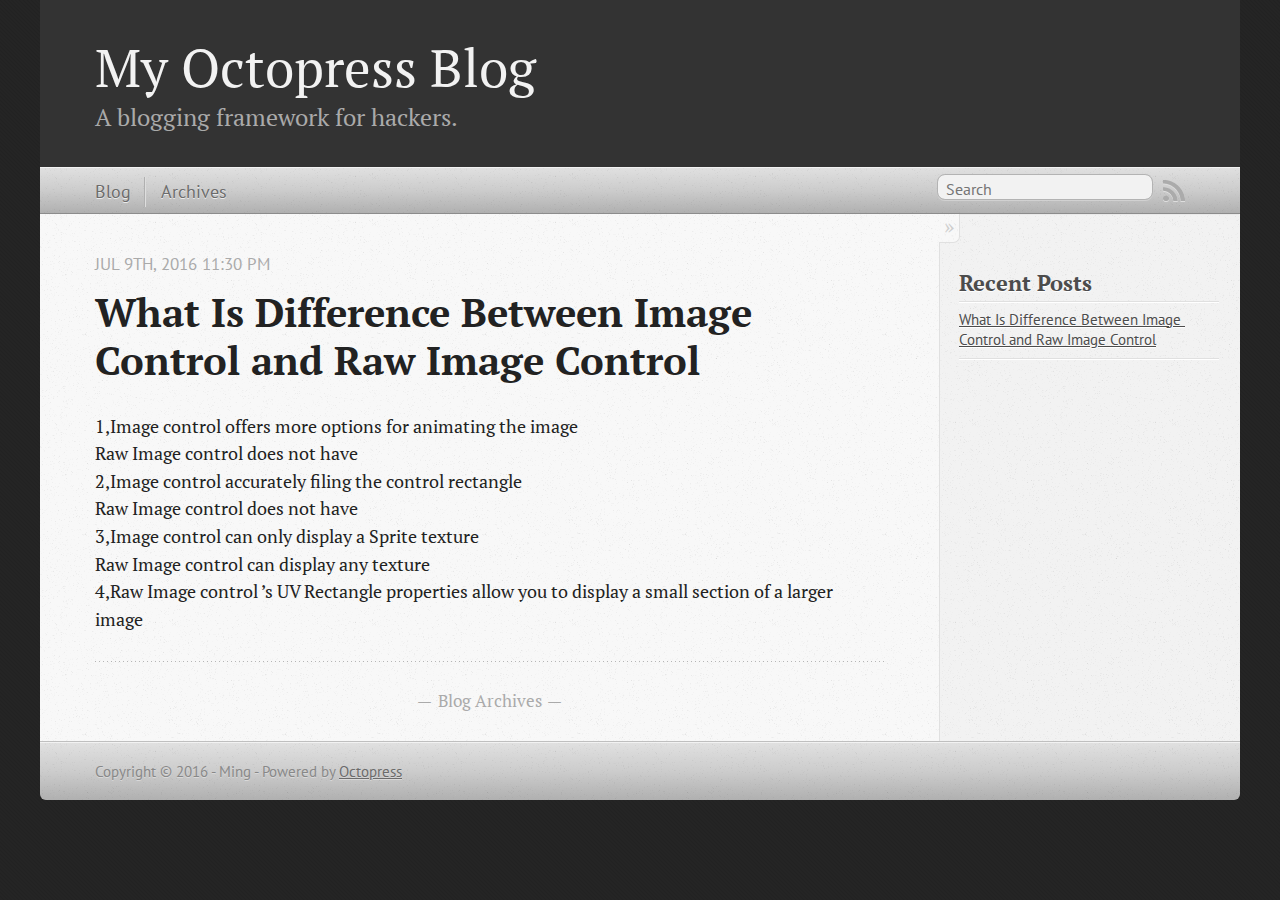
<file: index.html>
<!DOCTYPE html>
<!--[if IEMobile 7 ]><html class="no-js iem7"><![endif]-->
<!--[if lt IE 9]><html class="no-js lte-ie8"><![endif]-->
<!--[if (gt IE 8)|(gt IEMobile 7)|!(IEMobile)|!(IE)]><!--><html class="no-js" lang="en"><!--<![endif]-->
<head>
  <meta charset="utf-8">
  <title>My Octopress Blog</title>
  <meta name="author" content="Ming">

  
  <meta name="description" content="1,Image control offers more options for animating the image Raw Image control does not have
2,Image control accurately filing the control rectangle &hellip;">
  

  <!-- http://t.co/dKP3o1e -->
  <meta name="HandheldFriendly" content="True">
  <meta name="MobileOptimized" content="320">
  <meta name="viewport" content="width=device-width, initial-scale=1">

  
  <link rel="canonical" href="4d5a.top/">
  <link href="/favicon.png" rel="icon">
  <link href="/stylesheets/screen.css" media="screen, projection" rel="stylesheet" type="text/css">
  <link href="/atom.xml" rel="alternate" title="My Octopress Blog" type="application/atom+xml">
  <script src="/javascripts/modernizr-2.0.js"></script>
  <script src="//ajax.googleapis.com/ajax/libs/jquery/1.9.1/jquery.min.js"></script>
  <script>!window.jQuery && document.write(unescape('%3Cscript src="/javascripts/libs/jquery.min.js"%3E%3C/script%3E'))</script>
  <script src="/javascripts/octopress.js" type="text/javascript"></script>
  <!--Fonts from Google"s Web font directory at http://google.com/webfonts -->
<link href="//fonts.googleapis.com/css?family=PT+Serif:regular,italic,bold,bolditalic" rel="stylesheet" type="text/css">
<link href="//fonts.googleapis.com/css?family=PT+Sans:regular,italic,bold,bolditalic" rel="stylesheet" type="text/css">

  

</head>

<body   >
  <header role="banner"><hgroup>
  <h1><a href="/">My Octopress Blog</a></h1>
  
    <h2>A blogging framework for hackers.</h2>
  
</hgroup>

</header>
  <nav role="navigation"><ul class="subscription" data-subscription="rss">
  <li><a href="/atom.xml" rel="subscribe-rss" title="subscribe via RSS">RSS</a></li>
  
</ul>
  
<form action="https://www.google.com/search" method="get">
  <fieldset role="search">
    <input type="hidden" name="sitesearch" value="4d5a.top">
    <input class="search" type="text" name="q" results="0" placeholder="Search"/>
  </fieldset>
</form>
  
<ul class="main-navigation">
  <li><a href="/">Blog</a></li>
  <li><a href="/blog/archives">Archives</a></li>
</ul>

</nav>
  <div id="main">
    <div id="content">
      <div class="blog-index">
  
  
  
    <article>
      
  <header>
    
      <h1 class="entry-title"><a href="/blog/2016/07/09/what-is-difference-between-image-control-and-raw-image-control/">What Is Difference Between Image Control and Raw Image Control</a></h1>
    
    
      <p class="meta">
        




<time class='entry-date' datetime='2016-07-09T23:30:49+08:00'><span class='date'><span class='date-month'>Jul</span> <span class='date-day'>9</span><span class='date-suffix'>th</span>, <span class='date-year'>2016</span></span> <span class='time'>11:30 pm</span></time>
        
      </p>
    
  </header>


  <div class="entry-content"><p>1,Image control offers more options for animating the image<br/>
  Raw Image control does not have<br/>
2,Image control accurately filing the control rectangle<br/>
  Raw Image control does not have<br/>
3,Image control can only display a Sprite texture<br/>
  Raw Image control can display any texture  <br/>
4,Raw Image control &rsquo;s UV Rectangle properties allow you to display a small section of a larger image</p>
</div>
  
  


    </article>
  
  <div class="pagination">
    
    <a href="/blog/archives">Blog Archives</a>
    
  </div>
</div>
<aside class="sidebar">
  
    <section>
  <h1>Recent Posts</h1>
  <ul id="recent_posts">
    
      <li class="post">
        <a href="/blog/2016/07/09/what-is-difference-between-image-control-and-raw-image-control/">What Is Difference Between Image Control and Raw Image Control</a>
      </li>
    
  </ul>
</section>





  
</aside>

    </div>
  </div>
  <footer role="contentinfo"><p>
  Copyright &copy; 2016 - Ming -
  <span class="credit">Powered by <a href="http://octopress.org">Octopress</a></span>
</p>

</footer>
  







  <script type="text/javascript">
    (function(){
      var twitterWidgets = document.createElement('script');
      twitterWidgets.type = 'text/javascript';
      twitterWidgets.async = true;
      twitterWidgets.src = '//platform.twitter.com/widgets.js';
      document.getElementsByTagName('head')[0].appendChild(twitterWidgets);
    })();
  </script>





</body>
</html>
</file>
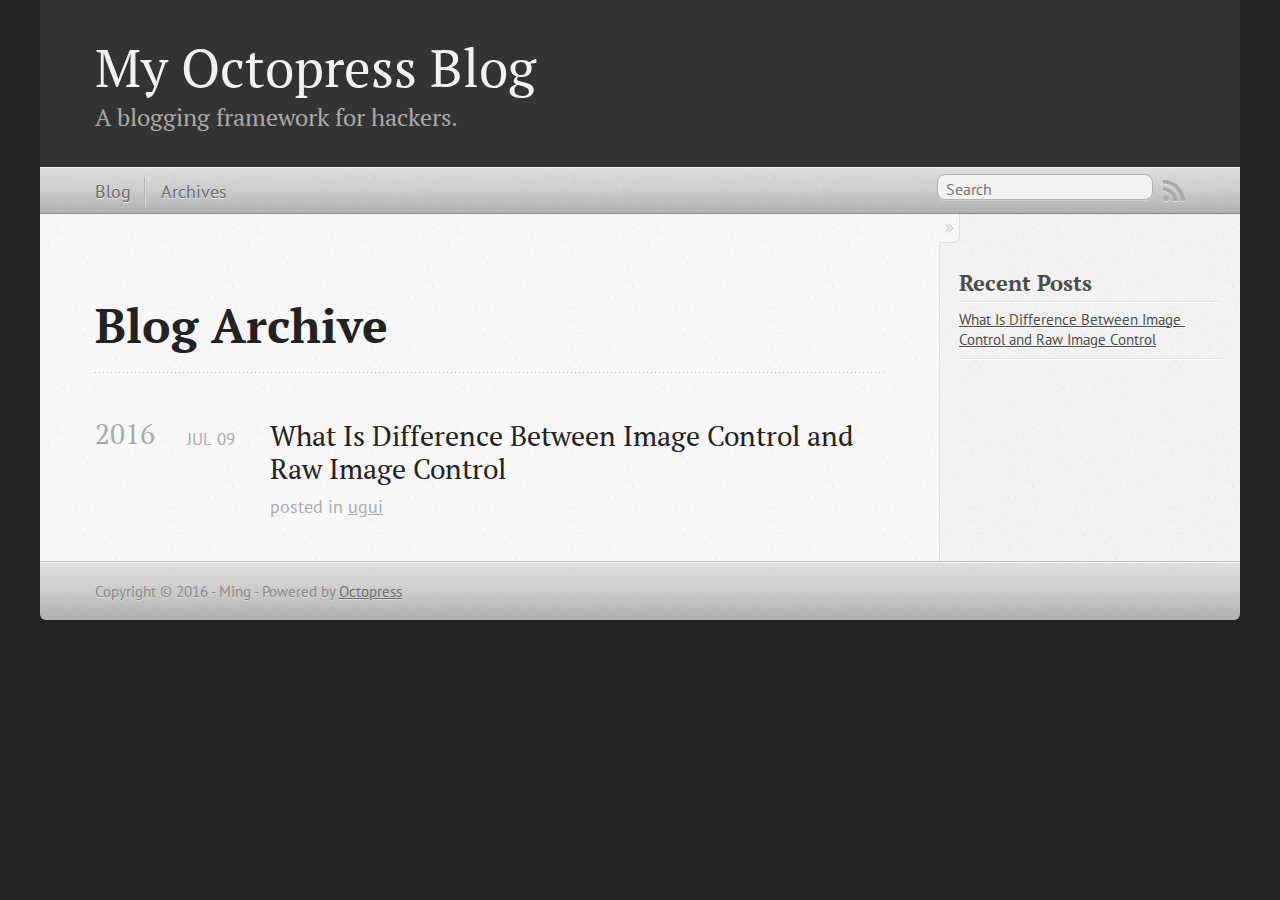
<file: blog/archives/index.html>
<!DOCTYPE html>
<!--[if IEMobile 7 ]><html class="no-js iem7"><![endif]-->
<!--[if lt IE 9]><html class="no-js lte-ie8"><![endif]-->
<!--[if (gt IE 8)|(gt IEMobile 7)|!(IEMobile)|!(IE)]><!--><html class="no-js" lang="en"><!--<![endif]-->
<head>
  <meta charset="utf-8">
  <title>Blog Archive - My Octopress Blog</title>
  <meta name="author" content="Ming">

  
  <meta name="description" content="Blog Archive 2016 What Is Difference Between Image Control and Raw Image Control
Jul 09 2016 posted in ugui Recent Posts What Is Difference Between &hellip;">
  

  <!-- http://t.co/dKP3o1e -->
  <meta name="HandheldFriendly" content="True">
  <meta name="MobileOptimized" content="320">
  <meta name="viewport" content="width=device-width, initial-scale=1">

  
  <link rel="canonical" href="4d5a.top/blog/archives/">
  <link href="/favicon.png" rel="icon">
  <link href="/stylesheets/screen.css" media="screen, projection" rel="stylesheet" type="text/css">
  <link href="/atom.xml" rel="alternate" title="My Octopress Blog" type="application/atom+xml">
  <script src="/javascripts/modernizr-2.0.js"></script>
  <script src="//ajax.googleapis.com/ajax/libs/jquery/1.9.1/jquery.min.js"></script>
  <script>!window.jQuery && document.write(unescape('%3Cscript src="/javascripts/libs/jquery.min.js"%3E%3C/script%3E'))</script>
  <script src="/javascripts/octopress.js" type="text/javascript"></script>
  <!--Fonts from Google"s Web font directory at http://google.com/webfonts -->
<link href="//fonts.googleapis.com/css?family=PT+Serif:regular,italic,bold,bolditalic" rel="stylesheet" type="text/css">
<link href="//fonts.googleapis.com/css?family=PT+Sans:regular,italic,bold,bolditalic" rel="stylesheet" type="text/css">

  

</head>

<body   >
  <header role="banner"><hgroup>
  <h1><a href="/">My Octopress Blog</a></h1>
  
    <h2>A blogging framework for hackers.</h2>
  
</hgroup>

</header>
  <nav role="navigation"><ul class="subscription" data-subscription="rss">
  <li><a href="/atom.xml" rel="subscribe-rss" title="subscribe via RSS">RSS</a></li>
  
</ul>
  
<form action="https://www.google.com/search" method="get">
  <fieldset role="search">
    <input type="hidden" name="sitesearch" value="4d5a.top">
    <input class="search" type="text" name="q" results="0" placeholder="Search"/>
  </fieldset>
</form>
  
<ul class="main-navigation">
  <li><a href="/">Blog</a></li>
  <li><a href="/blog/archives">Archives</a></li>
</ul>

</nav>
  <div id="main">
    <div id="content">
      <div>
<article role="article">
  
  <header>
    <h1 class="entry-title">Blog Archive</h1>
    
  </header>
  
  <div id="blog-archives">



  
  <h2>2016</h2>

<article>
  
<h1><a href="/blog/2016/07/09/what-is-difference-between-image-control-and-raw-image-control/">What Is Difference Between Image Control and Raw Image Control</a></h1>
<time datetime="2016-07-09T23:30:49+08:00" pubdate><span class='month'>Jul</span> <span class='day'>09</span> <span class='year'>2016</span></time>

<footer>
  <span class="categories">posted in <a class='category' href='/blog/categories/ugui/'>ugui</a></span>
</footer>


</article>

</div>

  
</article>

</div>

<aside class="sidebar">
  
    <section>
  <h1>Recent Posts</h1>
  <ul id="recent_posts">
    
      <li class="post">
        <a href="/blog/2016/07/09/what-is-difference-between-image-control-and-raw-image-control/">What Is Difference Between Image Control and Raw Image Control</a>
      </li>
    
  </ul>
</section>





  
</aside>


    </div>
  </div>
  <footer role="contentinfo"><p>
  Copyright &copy; 2016 - Ming -
  <span class="credit">Powered by <a href="http://octopress.org">Octopress</a></span>
</p>

</footer>
  







  <script type="text/javascript">
    (function(){
      var twitterWidgets = document.createElement('script');
      twitterWidgets.type = 'text/javascript';
      twitterWidgets.async = true;
      twitterWidgets.src = '//platform.twitter.com/widgets.js';
      document.getElementsByTagName('head')[0].appendChild(twitterWidgets);
    })();
  </script>





</body>
</html>
</file>
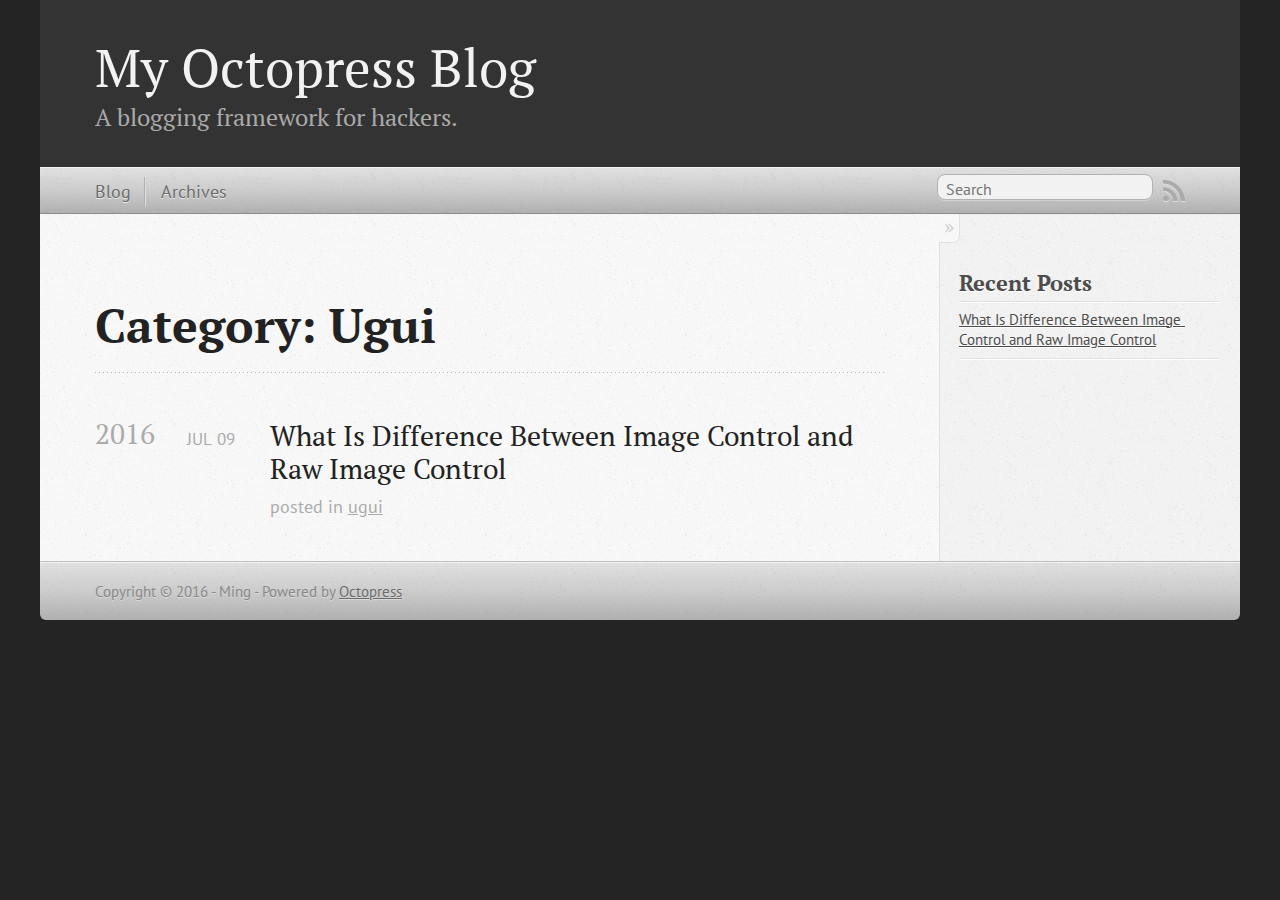
<file: blog/categories/ugui/index.html>
<!DOCTYPE html>
<!--[if IEMobile 7 ]><html class="no-js iem7"><![endif]-->
<!--[if lt IE 9]><html class="no-js lte-ie8"><![endif]-->
<!--[if (gt IE 8)|(gt IEMobile 7)|!(IEMobile)|!(IE)]><!--><html class="no-js" lang="en"><!--<![endif]-->
<head>
  <meta charset="utf-8">
  <title>Category: Ugui - My Octopress Blog</title>
  <meta name="author" content="Ming">

  
  <meta name="description" content="Category: ugui">
  

  <!-- http://t.co/dKP3o1e -->
  <meta name="HandheldFriendly" content="True">
  <meta name="MobileOptimized" content="320">
  <meta name="viewport" content="width=device-width, initial-scale=1">

  
  <link rel="canonical" href="4d5a.top/blog/categories/ugui/">
  <link href="/favicon.png" rel="icon">
  <link href="/stylesheets/screen.css" media="screen, projection" rel="stylesheet" type="text/css">
  <link href="/atom.xml" rel="alternate" title="My Octopress Blog" type="application/atom+xml">
  <script src="/javascripts/modernizr-2.0.js"></script>
  <script src="//ajax.googleapis.com/ajax/libs/jquery/1.9.1/jquery.min.js"></script>
  <script>!window.jQuery && document.write(unescape('%3Cscript src="/javascripts/libs/jquery.min.js"%3E%3C/script%3E'))</script>
  <script src="/javascripts/octopress.js" type="text/javascript"></script>
  <!--Fonts from Google"s Web font directory at http://google.com/webfonts -->
<link href="//fonts.googleapis.com/css?family=PT+Serif:regular,italic,bold,bolditalic" rel="stylesheet" type="text/css">
<link href="//fonts.googleapis.com/css?family=PT+Sans:regular,italic,bold,bolditalic" rel="stylesheet" type="text/css">

  

</head>

<body   >
  <header role="banner"><hgroup>
  <h1><a href="/">My Octopress Blog</a></h1>
  
    <h2>A blogging framework for hackers.</h2>
  
</hgroup>

</header>
  <nav role="navigation"><ul class="subscription" data-subscription="rss">
  <li><a href="/atom.xml" rel="subscribe-rss" title="subscribe via RSS">RSS</a></li>
  
</ul>
  
<form action="https://www.google.com/search" method="get">
  <fieldset role="search">
    <input type="hidden" name="sitesearch" value="4d5a.top">
    <input class="search" type="text" name="q" results="0" placeholder="Search"/>
  </fieldset>
</form>
  
<ul class="main-navigation">
  <li><a href="/">Blog</a></li>
  <li><a href="/blog/archives">Archives</a></li>
</ul>

</nav>
  <div id="main">
    <div id="content">
      <div>
<article role="article">
  
  <header>
    <h1 class="entry-title">Category: Ugui</h1>
    
  </header>
  
  <div id="blog-archives" class="category">



  
  <h2>2016</h2>

<article>
  
<h1><a href="/blog/2016/07/09/what-is-difference-between-image-control-and-raw-image-control/">What Is Difference Between Image Control and Raw Image Control</a></h1>
<time datetime="2016-07-09T23:30:49+08:00" pubdate><span class='month'>Jul</span> <span class='day'>09</span> <span class='year'>2016</span></time>

<footer>
  <span class="categories">posted in <a class='category' href='/blog/categories/ugui/'>ugui</a></span>
</footer>


</article>

</div>

  
</article>

</div>

<aside class="sidebar">
  
    <section>
  <h1>Recent Posts</h1>
  <ul id="recent_posts">
    
      <li class="post">
        <a href="/blog/2016/07/09/what-is-difference-between-image-control-and-raw-image-control/">What Is Difference Between Image Control and Raw Image Control</a>
      </li>
    
  </ul>
</section>





  
</aside>


    </div>
  </div>
  <footer role="contentinfo"><p>
  Copyright &copy; 2016 - Ming -
  <span class="credit">Powered by <a href="http://octopress.org">Octopress</a></span>
</p>

</footer>
  







  <script type="text/javascript">
    (function(){
      var twitterWidgets = document.createElement('script');
      twitterWidgets.type = 'text/javascript';
      twitterWidgets.async = true;
      twitterWidgets.src = '//platform.twitter.com/widgets.js';
      document.getElementsByTagName('head')[0].appendChild(twitterWidgets);
    })();
  </script>





</body>
</html>
</file>
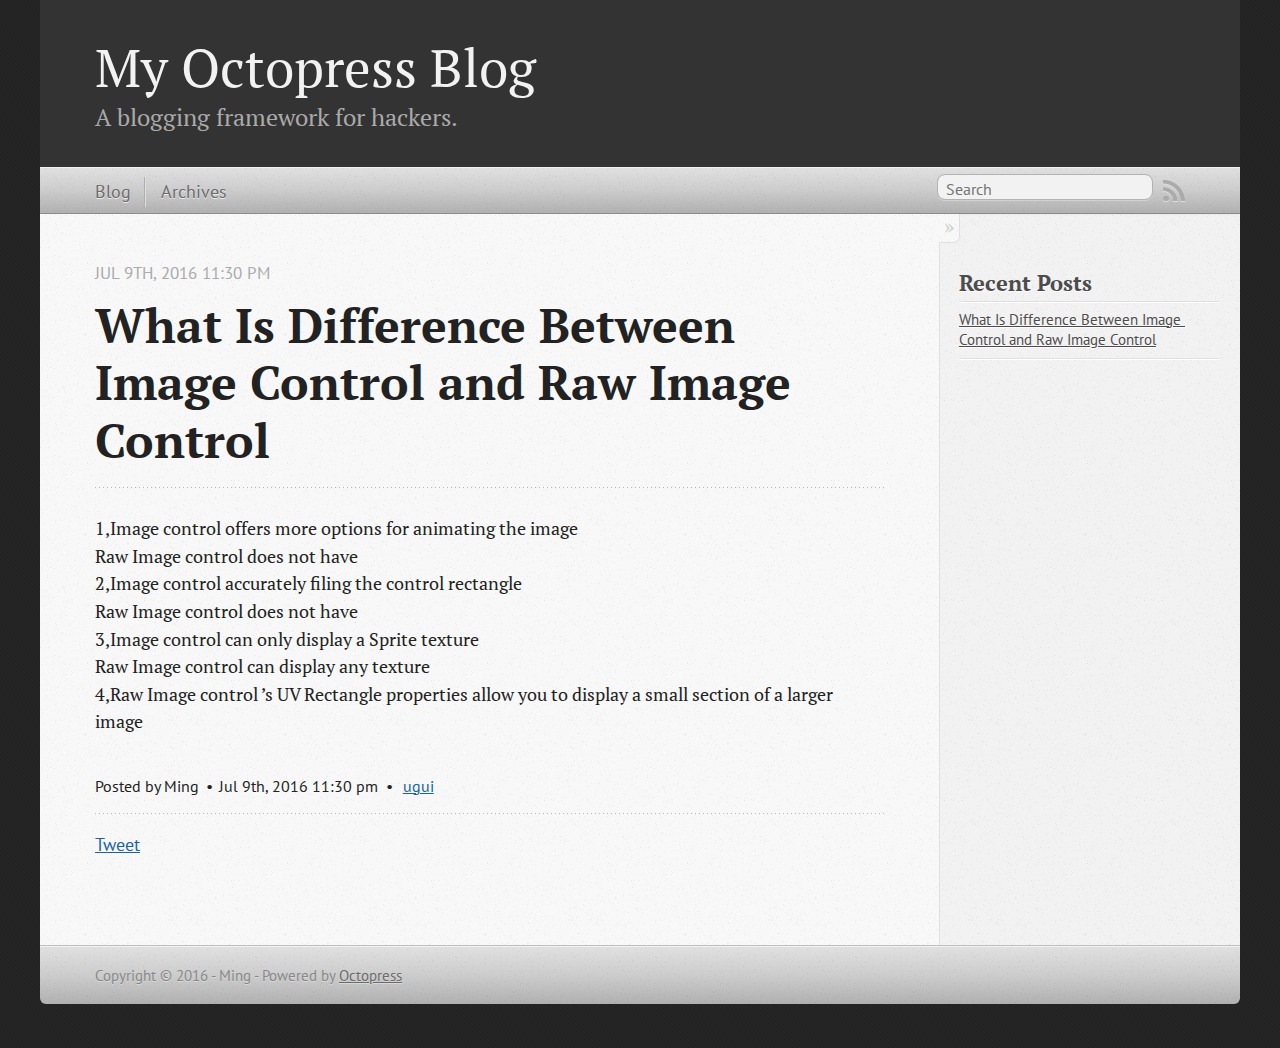
<file: blog/2016/07/09/what-is-difference-between-image-control-and-raw-image-control/index.html>
<!DOCTYPE html>
<!--[if IEMobile 7 ]><html class="no-js iem7"><![endif]-->
<!--[if lt IE 9]><html class="no-js lte-ie8"><![endif]-->
<!--[if (gt IE 8)|(gt IEMobile 7)|!(IEMobile)|!(IE)]><!--><html class="no-js" lang="en"><!--<![endif]-->
<head>
  <meta charset="utf-8">
  <title>What Is Difference Between Image Control and Raw Image Control - My Octopress Blog</title>
  <meta name="author" content="Ming">

  
  <meta name="description" content="1,Image control offers more options for animating the image Raw Image control does not have
2,Image control accurately filing the control rectangle &hellip;">
  

  <!-- http://t.co/dKP3o1e -->
  <meta name="HandheldFriendly" content="True">
  <meta name="MobileOptimized" content="320">
  <meta name="viewport" content="width=device-width, initial-scale=1">

  
  <link rel="canonical" href="4d5a.top/blog/2016/07/09/what-is-difference-between-image-control-and-raw-image-control/">
  <link href="/favicon.png" rel="icon">
  <link href="/stylesheets/screen.css" media="screen, projection" rel="stylesheet" type="text/css">
  <link href="/atom.xml" rel="alternate" title="My Octopress Blog" type="application/atom+xml">
  <script src="/javascripts/modernizr-2.0.js"></script>
  <script src="//ajax.googleapis.com/ajax/libs/jquery/1.9.1/jquery.min.js"></script>
  <script>!window.jQuery && document.write(unescape('%3Cscript src="/javascripts/libs/jquery.min.js"%3E%3C/script%3E'))</script>
  <script src="/javascripts/octopress.js" type="text/javascript"></script>
  <!--Fonts from Google"s Web font directory at http://google.com/webfonts -->
<link href="//fonts.googleapis.com/css?family=PT+Serif:regular,italic,bold,bolditalic" rel="stylesheet" type="text/css">
<link href="//fonts.googleapis.com/css?family=PT+Sans:regular,italic,bold,bolditalic" rel="stylesheet" type="text/css">

  

</head>

<body   >
  <header role="banner"><hgroup>
  <h1><a href="/">My Octopress Blog</a></h1>
  
    <h2>A blogging framework for hackers.</h2>
  
</hgroup>

</header>
  <nav role="navigation"><ul class="subscription" data-subscription="rss">
  <li><a href="/atom.xml" rel="subscribe-rss" title="subscribe via RSS">RSS</a></li>
  
</ul>
  
<form action="https://www.google.com/search" method="get">
  <fieldset role="search">
    <input type="hidden" name="sitesearch" value="4d5a.top">
    <input class="search" type="text" name="q" results="0" placeholder="Search"/>
  </fieldset>
</form>
  
<ul class="main-navigation">
  <li><a href="/">Blog</a></li>
  <li><a href="/blog/archives">Archives</a></li>
</ul>

</nav>
  <div id="main">
    <div id="content">
      <div>
<article class="hentry" role="article">
  
  <header>
    
      <h1 class="entry-title">What Is Difference Between Image Control and Raw Image Control</h1>
    
    
      <p class="meta">
        




<time class='entry-date' datetime='2016-07-09T23:30:49+08:00'><span class='date'><span class='date-month'>Jul</span> <span class='date-day'>9</span><span class='date-suffix'>th</span>, <span class='date-year'>2016</span></span> <span class='time'>11:30 pm</span></time>
        
      </p>
    
  </header>


<div class="entry-content"><p>1,Image control offers more options for animating the image<br/>
  Raw Image control does not have<br/>
2,Image control accurately filing the control rectangle<br/>
  Raw Image control does not have<br/>
3,Image control can only display a Sprite texture<br/>
  Raw Image control can display any texture  <br/>
4,Raw Image control &rsquo;s UV Rectangle properties allow you to display a small section of a larger image</p>
</div>


  <footer>
    <p class="meta">
      
  

<span class="byline author vcard">Posted by <span class="fn">Ming</span></span>

      




<time class='entry-date' datetime='2016-07-09T23:30:49+08:00'><span class='date'><span class='date-month'>Jul</span> <span class='date-day'>9</span><span class='date-suffix'>th</span>, <span class='date-year'>2016</span></span> <span class='time'>11:30 pm</span></time>
      

<span class="categories">
  
    <a class='category' href='/blog/categories/ugui/'>ugui</a>
  
</span>


    </p>
    
      <div class="sharing">
  
  <a href="//twitter.com/share" class="twitter-share-button" data-url="4d5a.top/blog/2016/07/09/what-is-difference-between-image-control-and-raw-image-control/" data-via="" data-counturl="4d5a.top/blog/2016/07/09/what-is-difference-between-image-control-and-raw-image-control/" >Tweet</a>
  
  
  
</div>

    
    <p class="meta">
      
      
    </p>
  </footer>
</article>

</div>

<aside class="sidebar">
  
    <section>
  <h1>Recent Posts</h1>
  <ul id="recent_posts">
    
      <li class="post">
        <a href="/blog/2016/07/09/what-is-difference-between-image-control-and-raw-image-control/">What Is Difference Between Image Control and Raw Image Control</a>
      </li>
    
  </ul>
</section>





  
</aside>


    </div>
  </div>
  <footer role="contentinfo"><p>
  Copyright &copy; 2016 - Ming -
  <span class="credit">Powered by <a href="http://octopress.org">Octopress</a></span>
</p>

</footer>
  







  <script type="text/javascript">
    (function(){
      var twitterWidgets = document.createElement('script');
      twitterWidgets.type = 'text/javascript';
      twitterWidgets.async = true;
      twitterWidgets.src = '//platform.twitter.com/widgets.js';
      document.getElementsByTagName('head')[0].appendChild(twitterWidgets);
    })();
  </script>





</body>
</html>
</file>
<file: stylesheets/screen.css>
html,body,div,span,applet,object,iframe,h1,h2,h3,h4,h5,h6,p,blockquote,pre,a,abbr,acronym,address,big,cite,code,del,dfn,em,img,ins,kbd,q,s,samp,small,strike,strong,sub,sup,tt,var,b,u,i,center,dl,dt,dd,ol,ul,li,fieldset,form,label,legend,table,caption,tbody,tfoot,thead,tr,th,td,article,aside,canvas,details,embed,figure,figcaption,footer,header,hgroup,menu,nav,output,ruby,section,summary,time,mark,audio,video{margin:0;padding:0;border:0;font:inherit;font-size:100%;vertical-align:baseline}html{line-height:1}ol,ul{list-style:none}table{border-collapse:collapse;border-spacing:0}caption,th,td{text-align:left;font-weight:normal;vertical-align:middle}q,blockquote{quotes:none}q:before,q:after,blockquote:before,blockquote:after{content:"";content:none}a img{border:none}article,aside,details,figcaption,figure,footer,header,hgroup,main,menu,nav,section,summary{display:block}a{color:#1863a1}a:visited{color:#751590}a:focus{color:#0181eb}a:hover{color:#0181eb}a:active{color:#01579f}aside.sidebar a{color:#222}aside.sidebar a:focus{color:#0181eb}aside.sidebar a:hover{color:#0181eb}aside.sidebar a:active{color:#01579f}a{-moz-transition:color .3s;-o-transition:color .3s;-webkit-transition:color .3s;transition:color .3s}html{background:#252525 url('/images/line-tile.png?1467988833') top left}body>div{background:#f2f2f2 url('/images/noise.png?1467988833') top left;border-bottom:1px solid #bfbfbf}body>div>div{background:#f8f8f8 url('/images/noise.png?1467988833') top left;border-right:1px solid #e0e0e0}.heading,body>header h1,h1,h2,h3,h4,h5,h6{font-family:"PT Serif","Georgia","Helvetica Neue",Arial,sans-serif}.sans,body>header h2,article header p.meta,article>footer,#content .blog-index footer,html .gist .gist-file .gist-meta,#blog-archives a.category,#blog-archives time,aside.sidebar section,body>footer{font-family:"PT Sans","Helvetica Neue",Arial,sans-serif}.serif,body,#content .blog-index a[rel=full-article]{font-family:"PT Serif",Georgia,Times,"Times New Roman",serif}.mono,pre,code,tt,p code,li code{font-family:Menlo,Monaco,"Andale Mono","lucida console","Courier New",monospace}body>header h1{font-size:2.2em;font-family:"PT Serif","Georgia","Helvetica Neue",Arial,sans-serif;font-weight:normal;line-height:1.2em;margin-bottom:0.6667em}body>header h2{font-family:"PT Serif","Georgia","Helvetica Neue",Arial,sans-serif}body{line-height:1.5em;color:#222}h1{font-size:2.2em;line-height:1.2em}@media only screen and (min-width: 992px){body{font-size:1.15em}h1{font-size:2.6em;line-height:1.2em}}h1,h2,h3,h4,h5,h6{text-rendering:optimizelegibility;margin-bottom:1em;font-weight:bold}h2,section h1{font-size:1.5em}h3,section h2,section section h1{font-size:1.3em}h4,section h3,section section h2,section section section h1{font-size:1em}h5,section h4,section section h3{font-size:.9em}h6,section h5,section section h4,section section section h3{font-size:.8em}p,article blockquote,ul,ol{margin-bottom:1.5em}ul{list-style-type:disc}ul ul{list-style-type:circle;margin-bottom:0px}ul ul ul{list-style-type:square;margin-bottom:0px}ol{list-style-type:decimal}ol ol{list-style-type:lower-alpha;margin-bottom:0px}ol ol ol{list-style-type:lower-roman;margin-bottom:0px}ul,ul ul,ul ol,ol,ol ul,ol ol{margin-left:1.3em}ul ul,ul ol,ol ul,ol ol{margin-bottom:0em}strong{font-weight:bold}em{font-style:italic}sup,sub{font-size:0.75em;position:relative;display:inline-block;padding:0 .2em;line-height:.8em}sup{top:-.5em}sub{bottom:-.5em}a[rev='footnote']{font-size:.75em;padding:0 .3em;line-height:1}q{font-style:italic}q:before{content:"\201C"}q:after{content:"\201D"}em,dfn{font-style:italic}strong,dfn{font-weight:bold}del,s{text-decoration:line-through}abbr,acronym{border-bottom:1px dotted;cursor:help}hr{margin-bottom:0.2em}small{font-size:.8em}big{font-size:1.2em}article blockquote{font-style:italic;position:relative;font-size:1.2em;line-height:1.5em;padding-left:1em;border-left:4px solid rgba(170,170,170,0.5)}article blockquote cite{font-style:italic}article blockquote cite a{color:#aaa !important;word-wrap:break-word}article blockquote cite:before{content:'\2014';padding-right:.3em;padding-left:.3em;color:#aaa}@media only screen and (min-width: 992px){article blockquote{padding-left:1.5em;border-left-width:4px}}.pullquote-right:before,.pullquote-left:before{padding:0;border:none;content:attr(data-pullquote);float:right;width:45%;margin:.5em 0 1em 1.5em;position:relative;top:7px;font-size:1.4em;line-height:1.45em}.pullquote-left:before{float:left;margin:.5em 1.5em 1em 0}.force-wrap,article a,aside.sidebar a{white-space:-moz-pre-wrap;white-space:-pre-wrap;white-space:-o-pre-wrap;white-space:pre-wrap;word-wrap:break-word}.group,body>header,body>nav,body>footer,body #content>article,body #content>div>article,body #content>div>section,body div.pagination,aside.sidebar,#main,#content,.sidebar{*zoom:1}.group:after,body>header:after,body>nav:after,body>footer:after,body #content>article:after,body #content>div>article:after,body #content>div>section:after,body div.pagination:after,#main:after,#content:after,.sidebar:after{content:"";display:table;clear:both}body{-webkit-text-size-adjust:none;max-width:1200px;position:relative;margin:0 auto}body>header,body>nav,body>footer,body #content>article,body #content>div>article,body #content>div>section{padding-left:18px;padding-right:18px}@media only screen and (min-width: 480px){body>header,body>nav,body>footer,body #content>article,body #content>div>article,body #content>div>section{padding-left:25px;padding-right:25px}}@media only screen and (min-width: 768px){body>header,body>nav,body>footer,body #content>article,body #content>div>article,body #content>div>section{padding-left:35px;padding-right:35px}}@media only screen and (min-width: 992px){body>header,body>nav,body>footer,body #content>article,body #content>div>article,body #content>div>section{padding-left:55px;padding-right:55px}}body div.pagination{margin-left:18px;margin-right:18px}@media only screen and (min-width: 480px){body div.pagination{margin-left:25px;margin-right:25px}}@media only screen and (min-width: 768px){body div.pagination{margin-left:35px;margin-right:35px}}@media only screen and (min-width: 992px){body div.pagination{margin-left:55px;margin-right:55px}}body>header{font-size:1em;padding-top:1.5em;padding-bottom:1.5em}#content{overflow:hidden}#content>div,#content>article{width:100%}aside.sidebar{float:none;padding:0 18px 1px;background-color:#f7f7f7;border-top:1px solid #e0e0e0}.flex-content,article img,article video,article .flash-video,aside.sidebar img{max-width:100%;height:auto}.basic-alignment.left,article img.left,article video.left,article .left.flash-video,aside.sidebar img.left{float:left;margin-right:1.5em}.basic-alignment.right,article img.right,article video.right,article .right.flash-video,aside.sidebar img.right{float:right;margin-left:1.5em}.basic-alignment.center,article img.center,article video.center,article .center.flash-video,aside.sidebar img.center{display:block;margin:0 auto 1.5em}.basic-alignment.left,article img.left,article video.left,article .left.flash-video,aside.sidebar img.left,.basic-alignment.right,article img.right,article video.right,article .right.flash-video,aside.sidebar img.right{margin-bottom:.8em}.toggle-sidebar,.no-sidebar .toggle-sidebar{display:none}@media only screen and (min-width: 750px){body.sidebar-footer aside.sidebar{float:none;width:auto;clear:left;margin:0;padding:0 35px 1px;background-color:#f7f7f7;border-top:1px solid #eaeaea}body.sidebar-footer aside.sidebar section.odd,body.sidebar-footer aside.sidebar section.even{float:left;width:48%}body.sidebar-footer aside.sidebar section.odd{margin-left:0}body.sidebar-footer aside.sidebar section.even{margin-left:4%}body.sidebar-footer aside.sidebar.thirds section{width:30%;margin-left:5%}body.sidebar-footer aside.sidebar.thirds section.first{margin-left:0;clear:both}}body.sidebar-footer #content{margin-right:0px}body.sidebar-footer .toggle-sidebar{display:none}@media only screen and (min-width: 550px){body>header{font-size:1em}}@media only screen and (min-width: 750px){aside.sidebar{float:none;width:auto;clear:left;margin:0;padding:0 35px 1px;background-color:#f7f7f7;border-top:1px solid #eaeaea}aside.sidebar section.odd,aside.sidebar section.even{float:left;width:48%}aside.sidebar section.odd{margin-left:0}aside.sidebar section.even{margin-left:4%}aside.sidebar.thirds section{width:30%;margin-left:5%}aside.sidebar.thirds section.first{margin-left:0;clear:both}}@media only screen and (min-width: 768px){body{-webkit-text-size-adjust:auto}body>header{font-size:1.2em}#main{padding:0;margin:0 auto}#content{overflow:visible;margin-right:240px;position:relative}.no-sidebar #content{margin-right:0;border-right:0}.collapse-sidebar #content{margin-right:20px}#content>div,#content>article{padding-top:17.5px;padding-bottom:17.5px;float:left}aside.sidebar{width:210px;padding:0 15px 15px;background:none;clear:none;float:left;margin:0 -100% 0 0}aside.sidebar section{width:auto;margin-left:0}aside.sidebar section.odd,aside.sidebar section.even{float:none;width:auto;margin-left:0}.collapse-sidebar aside.sidebar{float:none;width:auto;clear:left;margin:0;padding:0 35px 1px;background-color:#f7f7f7;border-top:1px solid #eaeaea}.collapse-sidebar aside.sidebar section.odd,.collapse-sidebar aside.sidebar section.even{float:left;width:48%}.collapse-sidebar aside.sidebar section.odd{margin-left:0}.collapse-sidebar aside.sidebar section.even{margin-left:4%}.collapse-sidebar aside.sidebar.thirds section{width:30%;margin-left:5%}.collapse-sidebar aside.sidebar.thirds section.first{margin-left:0;clear:both}}@media only screen and (min-width: 992px){body>header{font-size:1.3em}#content{margin-right:300px}#content>div,#content>article{padding-top:27.5px;padding-bottom:27.5px}aside.sidebar{width:260px;padding:1.2em 20px 20px}.collapse-sidebar aside.sidebar{padding-left:55px;padding-right:55px}}@media only screen and (min-width: 768px){ul,ol{margin-left:0}}body>header{background:#333}body>header h1{display:inline-block;margin:0}body>header h1 a,body>header h1 a:visited,body>header h1 a:hover{color:#f2f2f2;text-decoration:none}body>header h2{margin:.2em 0 0;font-size:1em;color:#aaa;font-weight:normal}body>nav{position:relative;background-color:#ccc;background:url('/images/noise.png?1467988833'),url('[data-uri]');background:url('/images/noise.png?1467988833'),-webkit-gradient(linear, 50% 0%, 50% 100%, color-stop(0%, #e0e0e0),color-stop(50%, #cccccc),color-stop(100%, #b0b0b0));background:url('/images/noise.png?1467988833'),-moz-linear-gradient(#e0e0e0,#cccccc,#b0b0b0);background:url('/images/noise.png?1467988833'),-webkit-linear-gradient(#e0e0e0,#cccccc,#b0b0b0);background:url('/images/noise.png?1467988833'),linear-gradient(#e0e0e0,#cccccc,#b0b0b0);border-top:1px solid #f2f2f2;border-bottom:1px solid #8c8c8c;padding-top:.35em;padding-bottom:.35em}body>nav form{-moz-background-clip:padding;-o-background-clip:padding-box;-webkit-background-clip:padding;background-clip:padding-box;margin:0;padding:0}body>nav form .search{padding:.3em .5em 0;font-size:.85em;font-family:"PT Sans","Helvetica Neue",Arial,sans-serif;line-height:1.1em;width:95%;-moz-border-radius:.5em;-webkit-border-radius:.5em;border-radius:.5em;-moz-background-clip:padding;-o-background-clip:padding-box;-webkit-background-clip:padding;background-clip:padding-box;-moz-box-shadow:#d1d1d1 0 1px;-webkit-box-shadow:#d1d1d1 0 1px;box-shadow:#d1d1d1 0 1px;background-color:#f2f2f2;border:1px solid #b3b3b3;color:#888}body>nav form .search:focus{color:#444;border-color:#80b1df;-moz-box-shadow:#80b1df 0 0 4px,#80b1df 0 0 3px inset;-webkit-box-shadow:#80b1df 0 0 4px,#80b1df 0 0 3px inset;box-shadow:#80b1df 0 0 4px,#80b1df 0 0 3px inset;background-color:#fff;outline:none}body>nav fieldset[role=search]{float:right;width:48%}body>nav fieldset.mobile-nav{float:left;width:48%}body>nav fieldset.mobile-nav select{width:100%;font-size:.8em;border:1px solid #888}body>nav ul{display:none}@media only screen and (min-width: 550px){body>nav{font-size:.9em}body>nav ul{margin:0;padding:0;border:0;overflow:hidden;*zoom:1;float:left;display:block;padding-top:.15em}body>nav ul li{list-style-image:none;list-style-type:none;margin-left:0;white-space:nowrap;float:left;padding-left:0;padding-right:0}body>nav ul li:first-child{padding-left:0}body>nav ul li:last-child{padding-right:0}body>nav ul li.last{padding-right:0}body>nav ul.subscription{margin-left:.8em;float:right}body>nav ul.subscription li:last-child a{padding-right:0}body>nav ul li{margin:0}body>nav a{color:#6b6b6b;font-family:"PT Sans","Helvetica Neue",Arial,sans-serif;text-shadow:#ebebeb 0 1px;float:left;text-decoration:none;font-size:1.1em;padding:.1em 0;line-height:1.5em}body>nav a:visited{color:#6b6b6b}body>nav a:hover{color:#2b2b2b}body>nav li+li{border-left:1px solid #b0b0b0;margin-left:.8em}body>nav li+li a{padding-left:.8em;border-left:1px solid #dedede}body>nav form{float:right;text-align:left;padding-left:.8em;width:175px}body>nav form .search{width:93%;font-size:.95em;line-height:1.2em}body>nav ul[data-subscription$=email]+form{width:97px}body>nav ul[data-subscription$=email]+form .search{width:91%}body>nav fieldset.mobile-nav{display:none}body>nav fieldset[role=search]{width:99%}}@media only screen and (min-width: 992px){body>nav form{width:215px}body>nav ul[data-subscription$=email]+form{width:147px}}.no-placeholder body>nav .search{background:#f2f2f2 url('/images/search.png?1467988833') 0.3em 0.25em no-repeat;text-indent:1.3em}@media only screen and (min-width: 550px){.maskImage body>nav ul[data-subscription$=email]+form{width:123px}}@media only screen and (min-width: 992px){.maskImage body>nav ul[data-subscription$=email]+form{width:173px}}.maskImage ul.subscription{position:relative;top:.2em}.maskImage ul.subscription li,.maskImage ul.subscription a{border:0;padding:0}.maskImage a[rel=subscribe-rss]{position:relative;top:0px;text-indent:-999999em;background-color:#dedede;border:0;padding:0}.maskImage a[rel=subscribe-rss],.maskImage a[rel=subscribe-rss]:after{-webkit-mask-image:url('/images/rss.png?1467988833');-moz-mask-image:url('/images/rss.png?1467988833');-ms-mask-image:url('/images/rss.png?1467988833');-o-mask-image:url('/images/rss.png?1467988833');mask-image:url('/images/rss.png?1467988833');-webkit-mask-repeat:no-repeat;-moz-mask-repeat:no-repeat;-ms-mask-repeat:no-repeat;-o-mask-repeat:no-repeat;mask-repeat:no-repeat;width:22px;height:22px}.maskImage a[rel=subscribe-rss]:after{content:"";position:absolute;top:-1px;left:0;background-color:#ababab}.maskImage a[rel=subscribe-rss]:hover:after{background-color:#9e9e9e}.maskImage a[rel=subscribe-email]{position:relative;top:0px;text-indent:-999999em;background-color:#dedede;border:0;padding:0}.maskImage a[rel=subscribe-email],.maskImage a[rel=subscribe-email]:after{-webkit-mask-image:url('/images/email.png?1467988833');-moz-mask-image:url('/images/email.png?1467988833');-ms-mask-image:url('/images/email.png?1467988833');-o-mask-image:url('/images/email.png?1467988833');mask-image:url('/images/email.png?1467988833');-webkit-mask-repeat:no-repeat;-moz-mask-repeat:no-repeat;-ms-mask-repeat:no-repeat;-o-mask-repeat:no-repeat;mask-repeat:no-repeat;width:28px;height:22px}.maskImage a[rel=subscribe-email]:after{content:"";position:absolute;top:-1px;left:0;background-color:#ababab}.maskImage a[rel=subscribe-email]:hover:after{background-color:#9e9e9e}article{padding-top:1em}article header{position:relative;padding-top:2em;padding-bottom:1em;margin-bottom:1em;background:url('[data-uri]') bottom left repeat-x}article header h1{margin:0}article header h1 a{text-decoration:none}article header h1 a:hover{text-decoration:underline}article header p{font-size:.9em;color:#aaa;margin:0}article header p.meta{text-transform:uppercase;position:absolute;top:0}@media only screen and (min-width: 768px){article header{margin-bottom:1.5em;padding-bottom:1em;background:url('[data-uri]') bottom left repeat-x}}article h2{padding-top:0.8em;background:url('[data-uri]') top left repeat-x}.entry-content article h2:first-child,article header+h2{padding-top:0}article h2:first-child,article header+h2{background:none}article .feature{padding-top:.5em;margin-bottom:1em;padding-bottom:1em;background:url('[data-uri]') bottom left repeat-x;font-size:2.0em;font-style:italic;line-height:1.3em}article img,article video,article .flash-video{-moz-border-radius:.3em;-webkit-border-radius:.3em;border-radius:.3em;-moz-box-shadow:rgba(0,0,0,0.15) 0 1px 4px;-webkit-box-shadow:rgba(0,0,0,0.15) 0 1px 4px;box-shadow:rgba(0,0,0,0.15) 0 1px 4px;-moz-box-sizing:border-box;-webkit-box-sizing:border-box;box-sizing:border-box;border:#fff 0.5em solid}article video,article .flash-video{margin:0 auto 1.5em}article video{display:block;width:100%}article .flash-video>div{position:relative;display:block;padding-bottom:56.25%;padding-top:1px;height:0;overflow:hidden}article .flash-video>div iframe,article .flash-video>div object,article .flash-video>div embed{position:absolute;top:0;left:0;width:100%;height:100%}article>footer{padding-bottom:2.5em;margin-top:2em}article>footer p.meta{margin-bottom:.8em;font-size:.85em;clear:both;overflow:hidden}.blog-index article+article{background:url('[data-uri]') top left repeat-x}#content .blog-index{padding-top:0;padding-bottom:0}#content .blog-index article{padding-top:2em}#content .blog-index article header{background:none;padding-bottom:0}#content .blog-index article h1{font-size:2.2em}#content .blog-index article h1 a{color:inherit}#content .blog-index article h1 a:hover{color:#0181eb}#content .blog-index a[rel=full-article]{background:#ebebeb;display:inline-block;padding:.4em .8em;margin-right:.5em;text-decoration:none;color:#666;-moz-transition:background-color .5s;-o-transition:background-color .5s;-webkit-transition:background-color .5s;transition:background-color .5s}#content .blog-index a[rel=full-article]:hover{background:#0181eb;text-shadow:none;color:#f8f8f8}#content .blog-index footer{margin-top:1em}.separator,article>footer .byline+time:before,article>footer time+time:before,article>footer .comments:before,article>footer .byline ~ .categories:before{content:"\2022 ";padding:0 .4em 0 .2em;display:inline-block}#content div.pagination{text-align:center;font-size:.95em;position:relative;background:url('[data-uri]') top left repeat-x;padding-top:1.5em;padding-bottom:1.5em}#content div.pagination a{text-decoration:none;color:#aaa}#content div.pagination a.prev{position:absolute;left:0}#content div.pagination a.next{position:absolute;right:0}#content div.pagination a:hover{color:#0181eb}#content div.pagination a[href*=archive]:before,#content div.pagination a[href*=archive]:after{content:'\2014';padding:0 .3em}p.meta+.sharing{padding-top:1em;padding-left:0;background:url('[data-uri]') top left repeat-x}#fb-root{display:none}.highlight,html .gist .gist-file .gist-syntax .gist-highlight{border:1px solid #05232b !important}.highlight table td.code,html .gist .gist-file .gist-syntax .gist-highlight table td.code{width:100%}.highlight .line-numbers,html .gist .gist-file .gist-syntax .highlight .line_numbers{text-align:right;font-size:13px;line-height:1.45em;background:#073642 url('/images/noise.png?1467988833') top left !important;border-right:1px solid #00232c !important;-moz-box-shadow:#083e4b -1px 0 inset;-webkit-box-shadow:#083e4b -1px 0 inset;box-shadow:#083e4b -1px 0 inset;text-shadow:#021014 0 -1px;padding:.8em !important;-moz-border-radius:0;-webkit-border-radius:0;border-radius:0}.highlight .line-numbers span,html .gist .gist-file .gist-syntax .highlight .line_numbers span{color:#586e75 !important}figure.code,.gist-file,pre{-moz-box-shadow:rgba(0,0,0,0.06) 0 0 10px;-webkit-box-shadow:rgba(0,0,0,0.06) 0 0 10px;box-shadow:rgba(0,0,0,0.06) 0 0 10px}figure.code .highlight pre,.gist-file .highlight pre,pre .highlight pre{-moz-box-shadow:none;-webkit-box-shadow:none;box-shadow:none}.gist .highlight *::-moz-selection,figure.code .highlight *::-moz-selection{background:#386774;color:inherit;text-shadow:#002b36 0 1px}.gist .highlight *::-webkit-selection,figure.code .highlight *::-webkit-selection{background:#386774;color:inherit;text-shadow:#002b36 0 1px}.gist .highlight *::selection,figure.code .highlight *::selection{background:#386774;color:inherit;text-shadow:#002b36 0 1px}html .gist .gist-file{margin-bottom:1.8em;position:relative;border:none;padding-top:26px !important}html .gist .gist-file .highlight{margin-bottom:0}html .gist .gist-file .gist-syntax{border-bottom:0 !important;background:none !important}html .gist .gist-file .gist-syntax .gist-highlight{background:#002b36 !important}html .gist .gist-file .gist-syntax .highlight pre{padding:0}html .gist .gist-file .gist-meta{padding:.6em 0.8em;border:1px solid #083e4b !important;color:#586e75;font-size:.7em !important;background:#073642 url('/images/noise.png?1467988833') top left;line-height:1.5em}html .gist .gist-file .gist-meta a{color:#76888b !important;text-decoration:none}html .gist .gist-file .gist-meta a:hover,html .gist .gist-file .gist-meta a:focus{text-decoration:underline}html .gist .gist-file .gist-meta a:hover{color:#93a1a1 !important}html .gist .gist-file .gist-meta a[href*='#file']{position:absolute;top:0;left:0;right:-10px;color:#474747 !important}html .gist .gist-file .gist-meta a[href*='#file']:hover{color:#1863a1 !important}html .gist .gist-file .gist-meta a[href*=raw]{top:.4em}pre{background:#002b36 url('/images/noise.png?1467988833') top left;-moz-border-radius:.4em;-webkit-border-radius:.4em;border-radius:.4em;border:1px solid #05232b;line-height:1.45em;font-size:13px;margin-bottom:2.1em;padding:.8em 1em;color:#93a1a1;overflow:auto}h3.filename+pre{-moz-border-radius-topleft:0px;-webkit-border-top-left-radius:0px;border-top-left-radius:0px;-moz-border-radius-topright:0px;-webkit-border-top-right-radius:0px;border-top-right-radius:0px}p code,li code{display:inline-block;white-space:no-wrap;background:#fff;font-size:.8em;line-height:1.5em;color:#555;border:1px solid #ddd;-moz-border-radius:.4em;-webkit-border-radius:.4em;border-radius:.4em;padding:0 .3em;margin:-1px 0}p pre code,li pre code{font-size:1em !important;background:none;border:none}.pre-code,html .gist .gist-file .gist-syntax .highlight pre,.highlight code{font-family:Menlo,Monaco,"Andale Mono","lucida console","Courier New",monospace !important;overflow:scroll;overflow-y:hidden;display:block;padding:.8em;overflow-x:auto;line-height:1.45em;background:#002b36 url('/images/noise.png?1467988833') top left !important;color:#93a1a1 !important}.pre-code span,html .gist .gist-file .gist-syntax .highlight pre span,.highlight code span{color:#93a1a1 !important}.pre-code span,html .gist .gist-file .gist-syntax .highlight pre span,.highlight code span{font-style:normal !important;font-weight:normal !important}.pre-code .c,html .gist .gist-file .gist-syntax .highlight pre .c,.highlight code .c{color:#586e75 !important;font-style:italic !important}.pre-code .cm,html .gist .gist-file .gist-syntax .highlight pre .cm,.highlight code .cm{color:#586e75 !important;font-style:italic !important}.pre-code .cp,html .gist .gist-file .gist-syntax .highlight pre .cp,.highlight code .cp{color:#586e75 !important;font-style:italic !important}.pre-code .c1,html .gist .gist-file .gist-syntax .highlight pre .c1,.highlight code .c1{color:#586e75 !important;font-style:italic !important}.pre-code .cs,html .gist .gist-file .gist-syntax .highlight pre .cs,.highlight code .cs{color:#586e75 !important;font-weight:bold !important;font-style:italic !important}.pre-code .err,html .gist .gist-file .gist-syntax .highlight pre .err,.highlight code .err{color:#dc322f !important;background:none !important}.pre-code .k,html .gist .gist-file .gist-syntax .highlight pre .k,.highlight code .k{color:#cb4b16 !important}.pre-code .o,html .gist .gist-file .gist-syntax .highlight pre .o,.highlight code .o{color:#93a1a1 !important;font-weight:bold !important}.pre-code .p,html .gist .gist-file .gist-syntax .highlight pre .p,.highlight code .p{color:#93a1a1 !important}.pre-code .ow,html .gist .gist-file .gist-syntax .highlight pre .ow,.highlight code .ow{color:#2aa198 !important;font-weight:bold !important}.pre-code .gd,html .gist .gist-file .gist-syntax .highlight pre .gd,.highlight code .gd{color:#93a1a1 !important;background-color:#372d34 !important;display:inline-block}.pre-code .gd .x,html .gist .gist-file .gist-syntax .highlight pre .gd .x,.highlight code .gd .x{color:#93a1a1 !important;background-color:#4d2d34 !important;display:inline-block}.pre-code .ge,html .gist .gist-file .gist-syntax .highlight pre .ge,.highlight code .ge{color:#93a1a1 !important;font-style:italic !important}.pre-code .gh,html .gist .gist-file .gist-syntax .highlight pre .gh,.highlight code .gh{color:#586e75 !important}.pre-code .gi,html .gist .gist-file .gist-syntax .highlight pre .gi,.highlight code .gi{color:#93a1a1 !important;background-color:#1b412b !important;display:inline-block}.pre-code .gi .x,html .gist .gist-file .gist-syntax .highlight pre .gi .x,.highlight code .gi .x{color:#93a1a1 !important;background-color:#355720 !important;display:inline-block}.pre-code .gs,html .gist .gist-file .gist-syntax .highlight pre .gs,.highlight code .gs{color:#93a1a1 !important;font-weight:bold !important}.pre-code .gu,html .gist .gist-file .gist-syntax .highlight pre .gu,.highlight code .gu{color:#6c71c4 !important}.pre-code .kc,html .gist .gist-file .gist-syntax .highlight pre .kc,.highlight code .kc{color:#859900 !important;font-weight:bold !important}.pre-code .kd,html .gist .gist-file .gist-syntax .highlight pre .kd,.highlight code .kd{color:#268bd2 !important}.pre-code .kp,html .gist .gist-file .gist-syntax .highlight pre .kp,.highlight code .kp{color:#cb4b16 !important;font-weight:bold !important}.pre-code .kr,html .gist .gist-file .gist-syntax .highlight pre .kr,.highlight code .kr{color:#d33682 !important;font-weight:bold !important}.pre-code .kt,html .gist .gist-file .gist-syntax .highlight pre .kt,.highlight code .kt{color:#2aa198 !important}.pre-code .n,html .gist .gist-file .gist-syntax .highlight pre .n,.highlight code .n{color:#268bd2 !important}.pre-code .na,html .gist .gist-file .gist-syntax .highlight pre .na,.highlight code .na{color:#268bd2 !important}.pre-code .nb,html .gist .gist-file .gist-syntax .highlight pre .nb,.highlight code .nb{color:#859900 !important}.pre-code .nc,html .gist .gist-file .gist-syntax .highlight pre .nc,.highlight code .nc{color:#d33682 !important}.pre-code .no,html .gist .gist-file .gist-syntax .highlight pre .no,.highlight code .no{color:#b58900 !important}.pre-code .nl,html .gist .gist-file .gist-syntax .highlight pre .nl,.highlight code .nl{color:#859900 !important}.pre-code .ne,html .gist .gist-file .gist-syntax .highlight pre .ne,.highlight code .ne{color:#268bd2 !important;font-weight:bold !important}.pre-code .nf,html .gist .gist-file .gist-syntax .highlight pre .nf,.highlight code .nf{color:#268bd2 !important;font-weight:bold !important}.pre-code .nn,html .gist .gist-file .gist-syntax .highlight pre .nn,.highlight code .nn{color:#b58900 !important}.pre-code .nt,html .gist .gist-file .gist-syntax .highlight pre .nt,.highlight code .nt{color:#268bd2 !important;font-weight:bold !important}.pre-code .nx,html .gist .gist-file .gist-syntax .highlight pre .nx,.highlight code .nx{color:#b58900 !important}.pre-code .vg,html .gist .gist-file .gist-syntax .highlight pre .vg,.highlight code .vg{color:#268bd2 !important}.pre-code .vi,html .gist .gist-file .gist-syntax .highlight pre .vi,.highlight code .vi{color:#268bd2 !important}.pre-code .nv,html .gist .gist-file .gist-syntax .highlight pre .nv,.highlight code .nv{color:#268bd2 !important}.pre-code .mf,html .gist .gist-file .gist-syntax .highlight pre .mf,.highlight code .mf{color:#2aa198 !important}.pre-code .m,html .gist .gist-file .gist-syntax .highlight pre .m,.highlight code .m{color:#2aa198 !important}.pre-code .mh,html .gist .gist-file .gist-syntax .highlight pre .mh,.highlight code .mh{color:#2aa198 !important}.pre-code .mi,html .gist .gist-file .gist-syntax .highlight pre .mi,.highlight code .mi{color:#2aa198 !important}.pre-code .s,html .gist .gist-file .gist-syntax .highlight pre .s,.highlight code .s{color:#2aa198 !important}.pre-code .sd,html .gist .gist-file .gist-syntax .highlight pre .sd,.highlight code .sd{color:#2aa198 !important}.pre-code .s2,html .gist .gist-file .gist-syntax .highlight pre .s2,.highlight code .s2{color:#2aa198 !important}.pre-code .se,html .gist .gist-file .gist-syntax .highlight pre .se,.highlight code .se{color:#dc322f !important}.pre-code .si,html .gist .gist-file .gist-syntax .highlight pre .si,.highlight code .si{color:#268bd2 !important}.pre-code .sr,html .gist .gist-file .gist-syntax .highlight pre .sr,.highlight code .sr{color:#2aa198 !important}.pre-code .s1,html .gist .gist-file .gist-syntax .highlight pre .s1,.highlight code .s1{color:#2aa198 !important}.pre-code div .gd,html .gist .gist-file .gist-syntax .highlight pre div .gd,.highlight code div .gd,.pre-code div .gd .x,html .gist .gist-file .gist-syntax .highlight pre div .gd .x,.highlight code div .gd .x,.pre-code div .gi,html .gist .gist-file .gist-syntax .highlight pre div .gi,.highlight code div .gi,.pre-code div .gi .x,html .gist .gist-file .gist-syntax .highlight pre div .gi .x,.highlight code div .gi .x{display:inline-block;width:100%}.highlight,.gist-highlight{margin-bottom:1.8em;background:#002b36;overflow-y:hidden;overflow-x:auto}.highlight pre,.gist-highlight pre{background:none;-moz-border-radius:0px;-webkit-border-radius:0px;border-radius:0px;border:none;padding:0;margin-bottom:0}pre::-webkit-scrollbar,.highlight::-webkit-scrollbar,.gist-highlight::-webkit-scrollbar{height:.5em;background:rgba(255,255,255,0.15)}pre::-webkit-scrollbar-thumb:horizontal,.highlight::-webkit-scrollbar-thumb:horizontal,.gist-highlight::-webkit-scrollbar-thumb:horizontal{background:rgba(255,255,255,0.2);-webkit-border-radius:4px;border-radius:4px}.highlight code{background:#000}figure.code{background:none;padding:0;border:0;margin-bottom:1.5em}figure.code pre{margin-bottom:0}figure.code figcaption{position:relative}figure.code .highlight{margin-bottom:0}.code-title,html .gist .gist-file .gist-meta a[href*='#file'],h3.filename,figure.code figcaption{text-align:center;font-size:13px;line-height:2em;text-shadow:#cbcccc 0 1px 0;color:#474747;font-weight:normal;margin-bottom:0;-moz-border-radius-topleft:5px;-webkit-border-top-left-radius:5px;border-top-left-radius:5px;-moz-border-radius-topright:5px;-webkit-border-top-right-radius:5px;border-top-right-radius:5px;font-family:"Helvetica Neue", Arial, "Lucida Grande", "Lucida Sans Unicode", Lucida, sans-serif;background:#aaa url('/images/code_bg.png?1467988833') top repeat-x;border:1px solid #565656;border-top-color:#cbcbcb;border-left-color:#a5a5a5;border-right-color:#a5a5a5;border-bottom:0}.download-source,html .gist .gist-file .gist-meta a[href*=raw],figure.code figcaption a{position:absolute;right:.8em;text-decoration:none;color:#666 !important;z-index:1;font-size:13px;text-shadow:#cbcccc 0 1px 0;padding-left:3em}.download-source:hover,html .gist .gist-file .gist-meta a[href*=raw]:hover,figure.code figcaption a:hover,.download-source:focus,html .gist .gist-file .gist-meta a[href*=raw]:focus,figure.code figcaption a:focus{text-decoration:underline}#archive #content>div,#archive #content>div>article{padding-top:0}#blog-archives{color:#aaa}#blog-archives article{padding:1em 0 1em;position:relative;background:url('[data-uri]') bottom left repeat-x}#blog-archives article:last-child{background:none}#blog-archives article footer{padding:0;margin:0}#blog-archives h1{color:#222;margin-bottom:.3em}#blog-archives h2{display:none}#blog-archives h1{font-size:1.5em}#blog-archives h1 a{text-decoration:none;color:inherit;font-weight:normal;display:inline-block}#blog-archives h1 a:hover,#blog-archives h1 a:focus{text-decoration:underline}#blog-archives h1 a:hover{color:#0181eb}#blog-archives a.category,#blog-archives time{color:#aaa}#blog-archives .entry-content{display:none}#blog-archives time{font-size:.9em;line-height:1.2em}#blog-archives time .month,#blog-archives time .day{display:inline-block}#blog-archives time .month{text-transform:uppercase}#blog-archives p{margin-bottom:1em}#blog-archives a,#blog-archives .entry-content a{color:inherit}#blog-archives a:hover,#blog-archives .entry-content a:hover{color:#0181eb}#blog-archives a:hover{color:#0181eb}@media only screen and (min-width: 550px){#blog-archives article{margin-left:5em}#blog-archives h2{margin-bottom:.3em;font-weight:normal;display:inline-block;position:relative;top:-1px;float:left}#blog-archives h2:first-child{padding-top:.75em}#blog-archives time{position:absolute;text-align:right;left:0em;top:1.8em}#blog-archives .year{display:none}#blog-archives article{padding-left:4.5em;padding-bottom:.7em}#blog-archives a.category{line-height:1.1em}}#content>.category article{margin-left:0;padding-left:6.8em}#content>.category .year{display:inline}.side-shadow-border,aside.sidebar section h1,aside.sidebar li{-moz-box-shadow:#fff 0 1px;-webkit-box-shadow:#fff 0 1px;box-shadow:#fff 0 1px}aside.sidebar{overflow:hidden;color:#4c4c4c;text-shadow:#fff 0 1px}aside.sidebar section{font-size:.8em;line-height:1.4em;margin-bottom:1.5em}aside.sidebar section h1{margin:1.5em 0 0;padding-bottom:.2em;border-bottom:1px solid #e0e0e0}aside.sidebar section h1+p{padding-top:.4em}aside.sidebar img{-moz-border-radius:.3em;-webkit-border-radius:.3em;border-radius:.3em;-moz-box-shadow:rgba(0,0,0,0.15) 0 1px 4px;-webkit-box-shadow:rgba(0,0,0,0.15) 0 1px 4px;box-shadow:rgba(0,0,0,0.15) 0 1px 4px;-moz-box-sizing:border-box;-webkit-box-sizing:border-box;box-sizing:border-box;border:#fff 0.3em solid}aside.sidebar ul{margin-bottom:0.5em;margin-left:0}aside.sidebar li{list-style:none;padding:.5em 0;margin:0;border-bottom:1px solid #e0e0e0}aside.sidebar li p:last-child{margin-bottom:0}aside.sidebar a{color:inherit;-moz-transition:color .5s;-o-transition:color .5s;-webkit-transition:color .5s;transition:color .5s}aside.sidebar:hover a{color:#222}aside.sidebar:hover a:hover{color:#0181eb}.aside-alt-link,#pinboard_linkroll .pin-tag{color:#7f7f7f}.aside-alt-link:hover,#pinboard_linkroll .pin-tag:hover{color:#0181eb}@media only screen and (min-width: 768px){.toggle-sidebar{outline:none;position:absolute;right:-10px;top:0;bottom:0;display:inline-block;text-decoration:none;color:#cecece;width:9px;cursor:pointer}.toggle-sidebar:hover{background:#e9e9e9;background:url('[data-uri]');background:-webkit-gradient(linear, 0% 50%, 100% 50%, color-stop(0%, rgba(224,224,224,0.5)),color-stop(100%, rgba(224,224,224,0)));background:-moz-linear-gradient(left, rgba(224,224,224,0.5),rgba(224,224,224,0));background:-webkit-linear-gradient(left, rgba(224,224,224,0.5),rgba(224,224,224,0));background:linear-gradient(to right, rgba(224,224,224,0.5),rgba(224,224,224,0))}.toggle-sidebar:after{position:absolute;right:-11px;top:0;width:20px;font-size:1.2em;line-height:1.1em;padding-bottom:.15em;-moz-border-radius-bottomright:.3em;-webkit-border-bottom-right-radius:.3em;border-bottom-right-radius:.3em;text-align:center;background:#f8f8f8 url('/images/noise.png?1467988833') top left;border-bottom:1px solid #e0e0e0;border-right:1px solid #e0e0e0;content:"\00BB";text-indent:-1px}.collapse-sidebar .toggle-sidebar{text-indent:0px;right:-20px;width:19px}.collapse-sidebar .toggle-sidebar:hover{background:#e9e9e9}.collapse-sidebar .toggle-sidebar:after{border-left:1px solid #e0e0e0;text-shadow:#fff 0 1px;content:"\00AB";left:0px;right:0;text-align:center;text-indent:0;border:0;border-right-width:0;background:none}}.googleplus h1{-moz-box-shadow:none !important;-webkit-box-shadow:none !important;-o-box-shadow:none !important;box-shadow:none !important;border-bottom:0px none !important}.googleplus a{text-decoration:none;white-space:normal !important;line-height:32px}.googleplus a img{float:left;margin-right:0.5em;border:0 none}.googleplus-hidden{position:absolute;top:-1000em;left:-1000em}#pinboard_linkroll .pin-title,#pinboard_linkroll .pin-description{display:block;margin-bottom:.5em}#pinboard_linkroll .pin-tag{text-decoration:none}#pinboard_linkroll .pin-tag:hover,#pinboard_linkroll .pin-tag:focus{text-decoration:underline}#pinboard_linkroll .pin-tag:after{content:','}#pinboard_linkroll .pin-tag:last-child:after{content:''}.delicious-posts a.delicious-link{margin-bottom:.5em;display:block}.delicious-posts p{font-size:1em}body>footer{font-size:.8em;color:#888;text-shadow:#d9d9d9 0 1px;background-color:#ccc;background:url('/images/noise.png?1467988833'),url('[data-uri]');background:url('/images/noise.png?1467988833'),-webkit-gradient(linear, 50% 0%, 50% 100%, color-stop(0%, #e0e0e0),color-stop(50%, #cccccc),color-stop(100%, #b0b0b0));background:url('/images/noise.png?1467988833'),-moz-linear-gradient(#e0e0e0,#cccccc,#b0b0b0);background:url('/images/noise.png?1467988833'),-webkit-linear-gradient(#e0e0e0,#cccccc,#b0b0b0);background:url('/images/noise.png?1467988833'),linear-gradient(#e0e0e0,#cccccc,#b0b0b0);border-top:1px solid #f2f2f2;position:relative;padding-top:1em;padding-bottom:1em;margin-bottom:3em;-moz-border-radius-bottomleft:.4em;-webkit-border-bottom-left-radius:.4em;border-bottom-left-radius:.4em;-moz-border-radius-bottomright:.4em;-webkit-border-bottom-right-radius:.4em;border-bottom-right-radius:.4em;z-index:1}body>footer a{color:#6b6b6b}body>footer a:visited{color:#6b6b6b}body>footer a:hover{color:#484848}body>footer p:last-child{margin-bottom:0}
</file>
